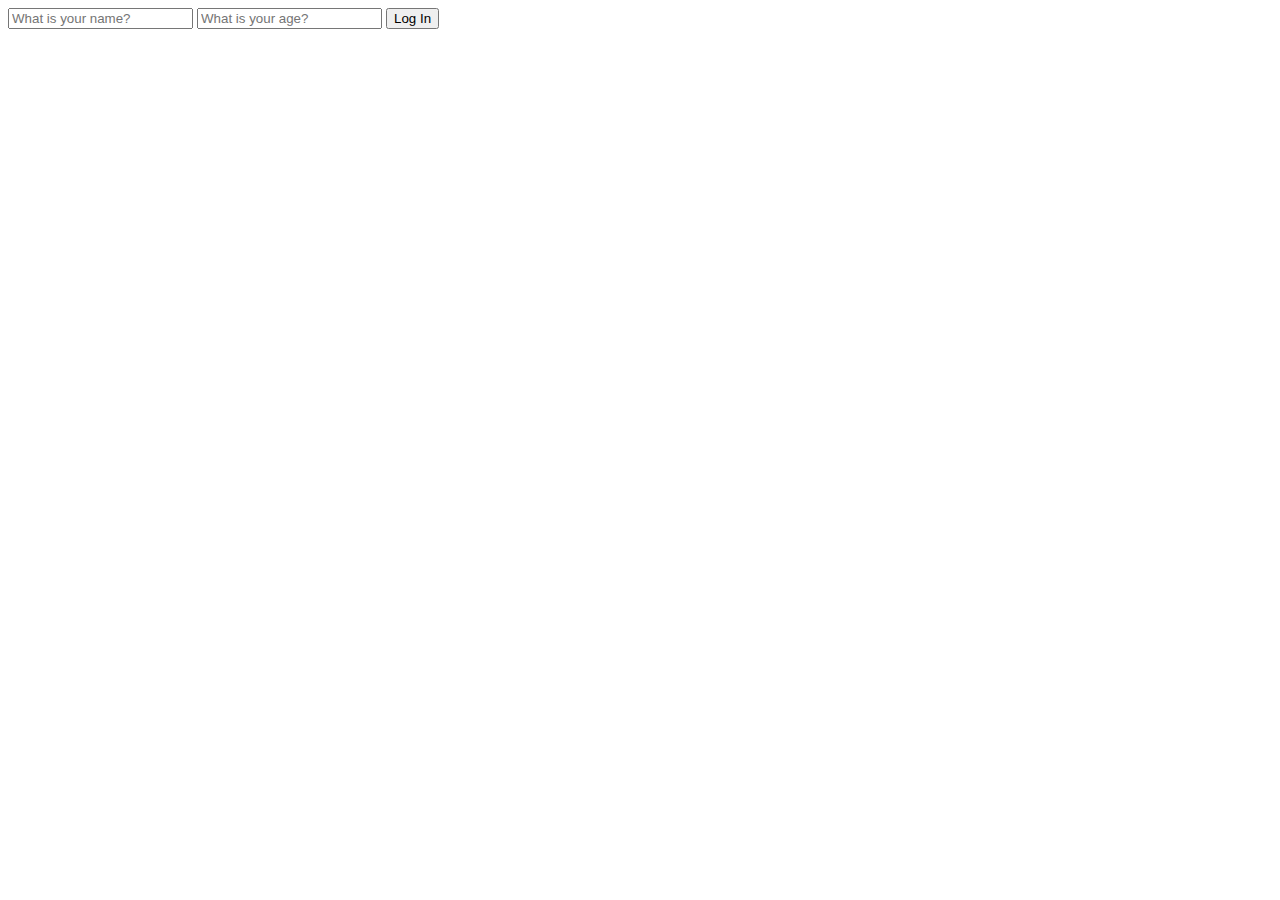
<file: VanilaJSChallenge/Day6/index.html>
<!DOCTYPE html>
<html lang="en">

<head>
    <meta charset="UTF-8">
    <meta http-equiv="X-UA-Compatible" content="IE=edge">
    <meta name="viewport" content="width=device-width, initial-scale=1.0">
    <link rel="stylesheet" href="style.css">
    <title>Momentum</title>
</head>

<body>
    <form id="login-form" class="hidden">
        <input type="text" placeholder="What is your name?" required maxlength="15" />
        <input id="age" type="number" placeholder="What is your age?" required />
        <input type="submit" value="Log In">
    </form>
    <h1 id="greeting" class="hidden"> </h1>
    <script src="app.js"></script>
</body>

</html>
</file>
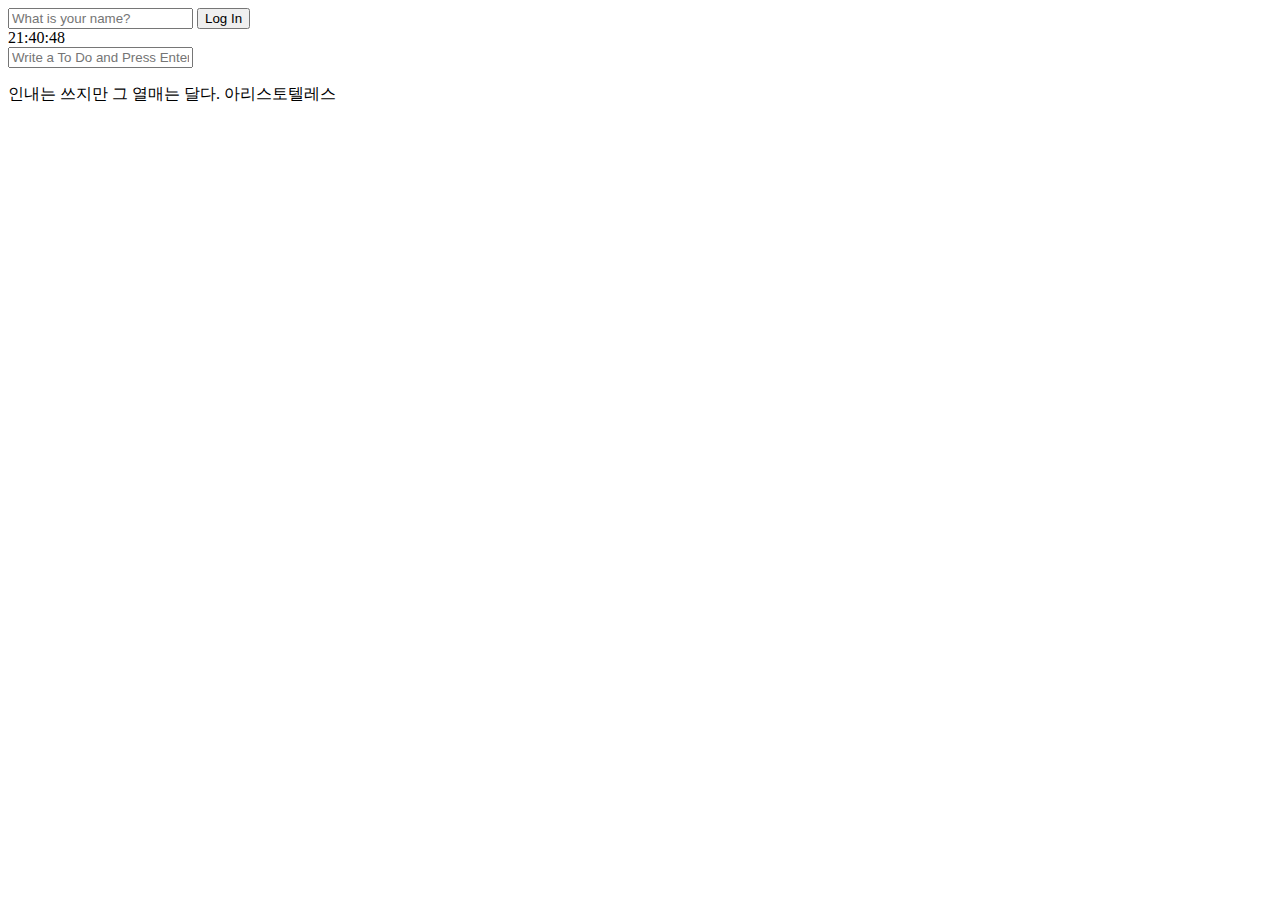
<file: VanilaJSChallenge/Momentum/index.html>
<!DOCTYPE html>
<html lang="en">

<head>
    <meta charset="UTF-8">
    <meta http-equiv="X-UA-Compatible" content="IE=edge">
    <meta name="viewport" content="width=device-width, initial-scale=1.0">
    <link rel="stylesheet" href="style.css">
    <title>Momentum</title>
</head>

<body>
    <div id="greeting">
        <form id="login-form" class="hidden">
            <input type="text" placeholder="What is your name?" required maxlength="15" />
            <input type="submit" value="Log In">
        </form>
        <h1 id="greeting" class="hidden"> </h1>
    </div>
    <div id="clock">
    </div>
    <form id ="todo-form">
        <input type="text" placeholder="Write a To Do and Press Enter" required>
    </form>
    <ul id ="todo-list"></ul>
    <div id="quote">
        <span></span>
        <span></span>
    </div>
    <ul id ="complete-list"></ul>
    <script src="js/greeting.js"></script>
    <script src="js/clock.js"></script>
    <script src="js/quote.js"></script>
    <script src="js/todo.js"></script>
</body>

</html>
</file>
<file: VanilaJSChallenge/Day6/style.css>
.hidden {
    display: none;
}
</file>
<file: VanilaJSChallenge/Momentum/style.css>
.hidden {
    display: none;
}
</file>
